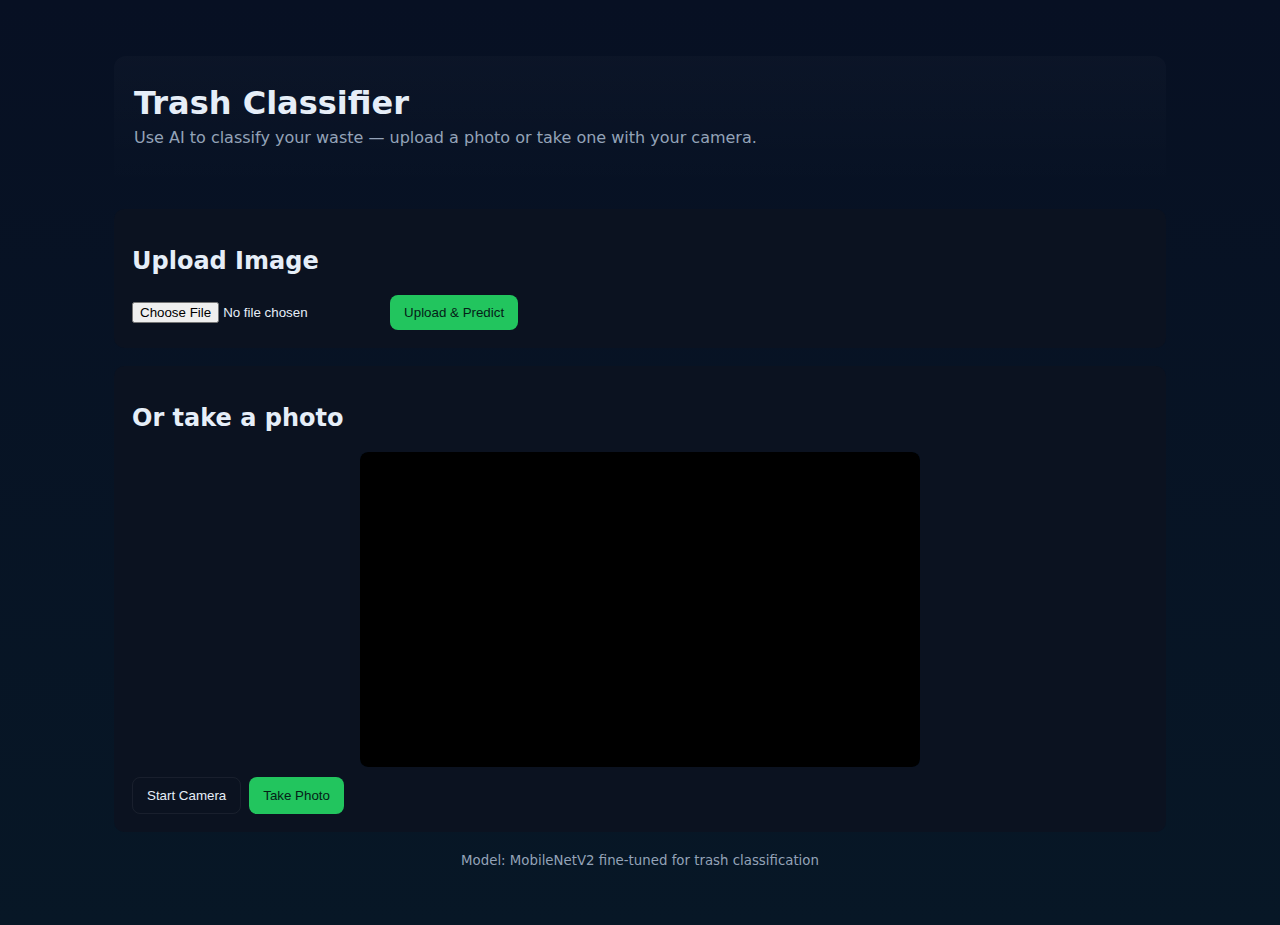
<file: templates/index.html>
<!doctype html>
<html lang="en">
<head>
  <meta charset="utf-8">
  <meta name="viewport" content="width=device-width,initial-scale=1">
  <title>Trash Classifier</title>
  <link rel="stylesheet" href="/static/css/style.css">
</head>
<body>
  <main class="container">
    <header class="hero">
      <h1>Trash Classifier</h1>
      <p>Use AI to classify your waste — upload a photo or take one with your camera.</p>
    </header>

    <section class="card">
      <h2>Upload Image</h2>
      <form id="upload-form" action="/predict" method="post" enctype="multipart/form-data">
        <input type="file" name="file" accept="image/*" required>
        <button type="submit" class="btn primary">Upload & Predict</button>
      </form>
    </section>

    <section class="card">
      <h2>Or take a photo</h2>
      <div class="camera-wrap" id="camera-wrap">
        <div class="video-inner">
          <video id="video" autoplay playsinline muted></video>
          <canvas id="canvas" hidden></canvas>
          <!-- Preview of taken photo (will match captured resolution scaled to container) -->
          <img id="photo-preview" class="preview" hidden alt="Photo preview">
        </div>
      </div>
      <div class="camera-actions">
  <button id="start-camera" class="btn">Start Camera</button>
  <button id="take-photo" class="btn primary" disabled>Take Photo</button>
  <button id="clear-photo" class="btn" style="display:none">Clear Photo</button>
      </div>
      <form id="camera-form" action="/predict" method="post">
        <input type="hidden" name="camera_image" id="camera_image">
      </form>
    </section>

    <footer class="footer">
      <small>Model: MobileNetV2 fine-tuned for trash classification</small>
    </footer>
  </main>

  <script src="/static/js/camera.js"></script>
</body>
</html>
</file>
<file: static/css/style.css>
:root{--bg:#0f1724;--card:#0b1220;--accent:#22c55e;--muted:#94a3b8;--text:#e6eef8}
*{box-sizing:border-box}
body{margin:0;font-family:Inter,ui-sans-serif,system-ui,-apple-system,'Segoe UI',Roboto,'Helvetica Neue',Arial;background:linear-gradient(180deg,#071023 0%,#071726 100%);color:var(--text)}
.container{max-width:1100px;margin:32px auto;padding:24px}
.hero{padding:28px 20px;border-radius:12px;background:linear-gradient(180deg,rgba(255,255,255,0.02),transparent);margin-bottom:18px}
.hero h1{margin:0;font-size:32px}
.hero p{color:var(--muted);margin-top:6px}
.card{background:var(--card);padding:18px;border-radius:10px;margin-bottom:18px}
.btn{display:inline-block;padding:10px 14px;border-radius:8px;background:transparent;color:var(--text);border:1px solid rgba(255,255,255,0.06);cursor:pointer}
.btn.primary{background:var(--accent);color:#052017;border:none}
.preview{max-width:100%;border-radius:8px}

/* Camera container: maintain aspect ratio based on video */
.camera-wrap{position:relative;width:100%;max-width:560px;margin:0 auto;background:#031021;border-radius:8px;display:flex;align-items:center;justify-content:center;overflow:hidden}
.camera-wrap .video-inner{position:relative;width:100%;height:0;padding-bottom:56.25%; /* default 16:9 */}
video, #photo-preview{position:absolute;top:0;left:0;width:100%;height:100%;object-fit:contain;background:#000;border-radius:8px}
.camera-actions{margin-top:10px;display:flex;gap:8px;flex-wrap:wrap}
.footer{color:var(--muted);text-align:center;margin-top:12px}

@media (min-width: 800px){
	.layout-row{display:flex;gap:18px}
	.layout-row .card{flex:1}
}
</file>
